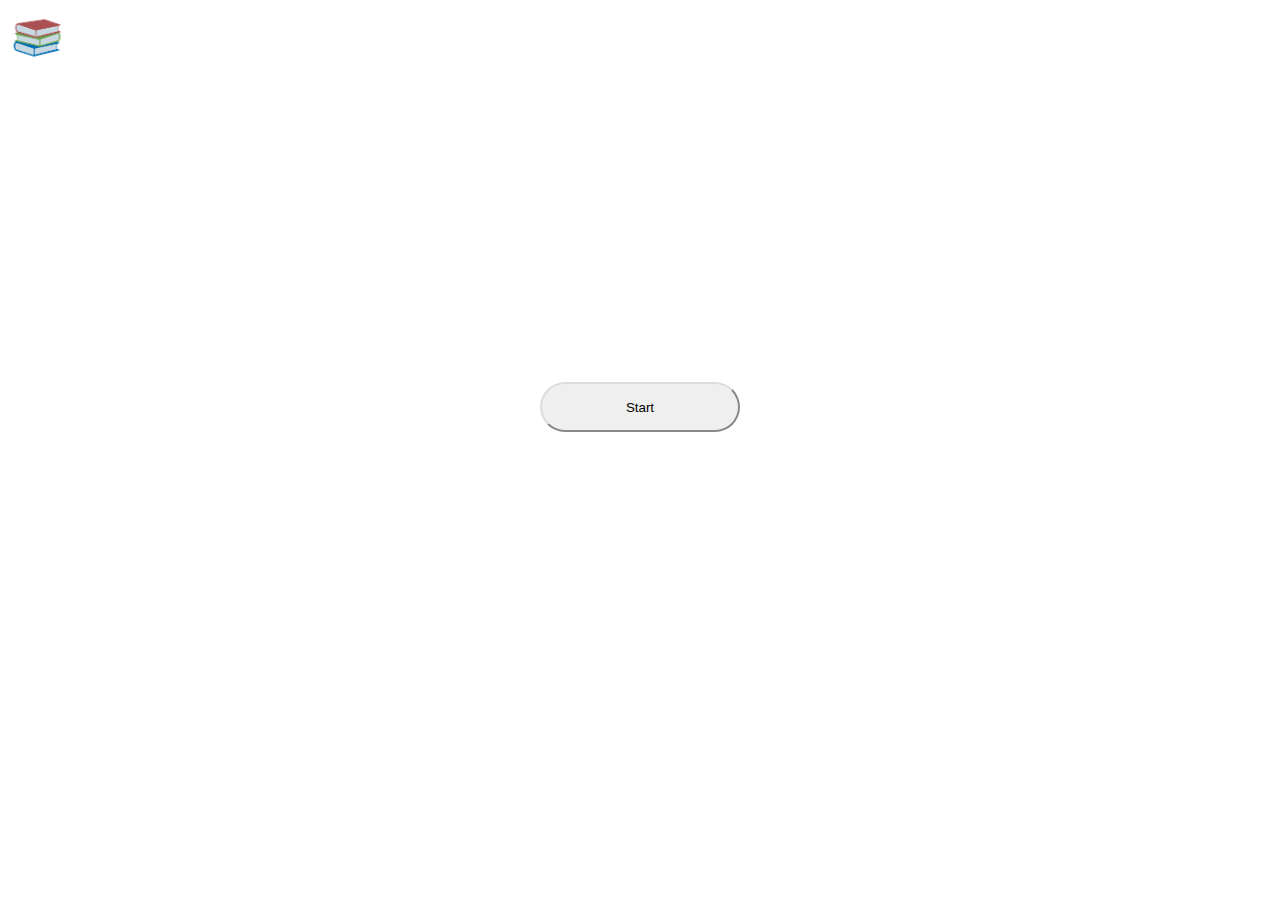
<file: index.html>
<html>
<head>
    <title>Home</title>
    <link rel="icon" href="books.png">
    <link rel="stylesheet" href="home.css">
    <meta name="viewport" content="width=device-width, initial-scale=1">
    <script async src="https://pagead2.googlesyndication.com/pagead/js/adsbygoogle.js?client=ca-pub-4279285323013376"
     crossorigin="anonymous"></script>
</head>
<body>

    <div class="big-container">
        <div class="navbar">
            <a href="index.html"><img src="books.png" class="logo"></a>
            <nav>
                <ul>
                    <li><a href="index.html">Home</a></li>
                    <li><a href="words.html">Words</a></li>
                    <li><a href="suggest.html">Suggestion</a></li>
                    <li><a href="about.html">About</a></li>
                </ul>
            </nav>
        </div>
    </div>

    <div class="vertical-menu">
        <img src="books.png" class="small-logo center">
        <a href="index.html">Home</a>
        <a href="words.html">Words</a>
        <a href="suggest.html">Suggestion</a>
        <a href="about.html">About</a>
    </div>

    <br><br><br><br><br><br><br><br><br><br>
    <h1 class="center">English To Amharic</h1>
    <br><br><br>
    <a href="words.html"><button class="center">Start</button></a>
    
    <!-- Cloudflare Web Analytics --><script defer src='https://static.cloudflareinsights.com/beacon.min.js' data-cf-beacon='{"token": "3eaa3dca5cfd48f0aa2c6c5c46b6d261"}'></script><!-- End Cloudflare Web Analytics -->
    
    <script async src="https://pagead2.googlesyndication.com/pagead/js/adsbygoogle.js?client=ca-pub-4279285323013376"
     crossorigin="anonymous"></script>
    
</body>
</html>
</file>
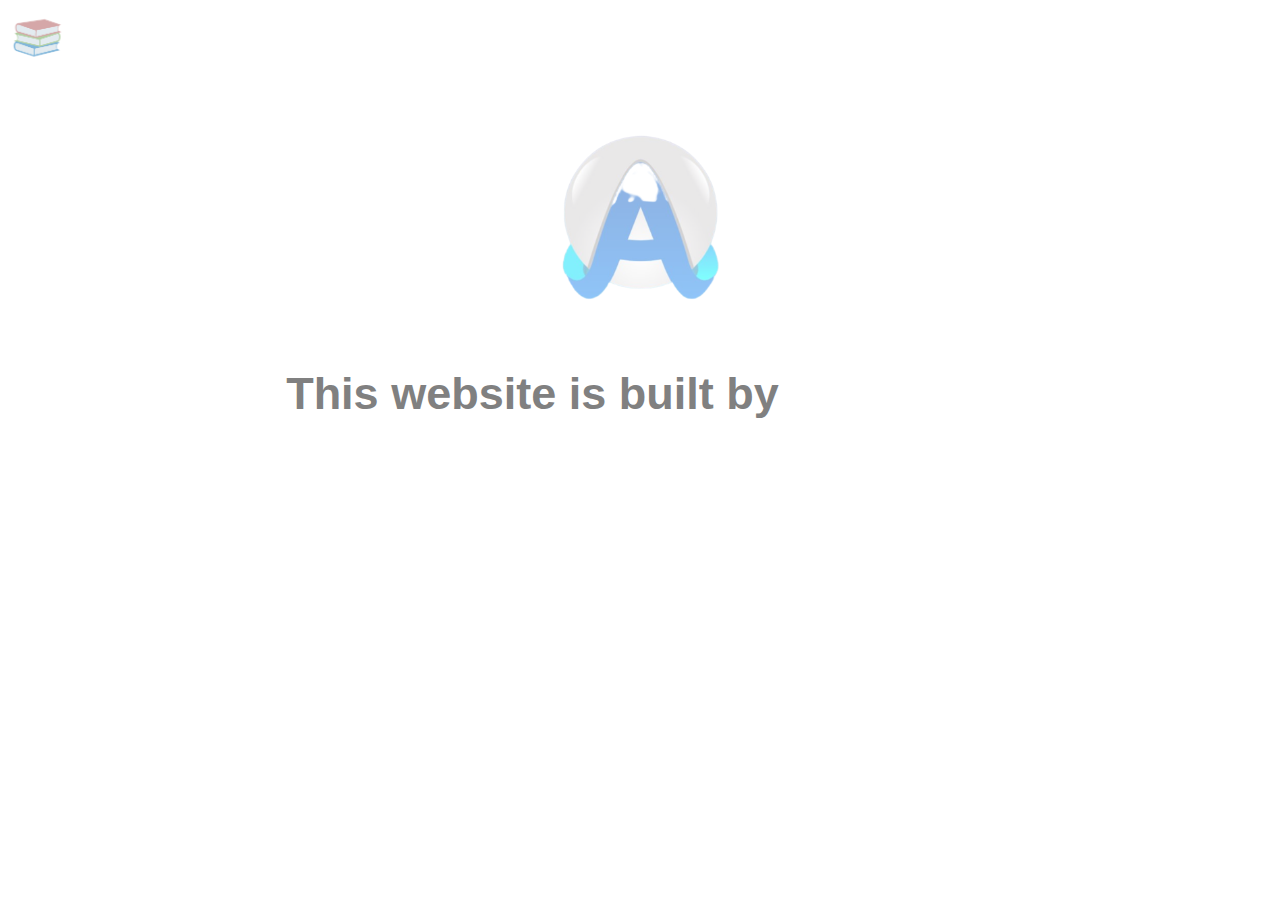
<file: about.html>
<html>
<head>
    <title>About</title>
    <link rel="icon" href="books.png">
    <link rel="stylesheet" href="about.css">
    <meta name="viewport" content="width=device-width, initial-scale=1">
    <script async src="https://pagead2.googlesyndication.com/pagead/js/adsbygoogle.js?client=ca-pub-4279285323013376"
     crossorigin="anonymous"></script>
</head>
<body>

    <div class="big-container">
        <div class="navbar">
            <a href="index.html"><img src="books.png" class="logo"></a>
            <nav>
                <ul>
                    <li><a href="index.html">Home</a></li>
                    <li><a href="words.html">Words</a></li>
                    <li><a href="suggest.html">Suggestion</a></li>
                    <li><a href="about.html">About</a></li>
                </ul>
            </nav>
        </div>
    </div>

    <div class="vertical-menu">
        <img src="books.png" class="small-logo center">
        <a href="index.html">Home</a>
        <a href="words.html">Words</a>
        <a href="suggest.html">Suggestion</a>
        <a href="about.html">About</a>
    </div>
    
    <div class="info">
        <img src="logo.png" class="center">
        <h2 class="center">This website is built by <a href="https://amdesew.github.io/example/about.html">amdesew</a></h2>
    </div>
    
    <!-- Cloudflare Web Analytics --><script defer src='https://static.cloudflareinsights.com/beacon.min.js' data-cf-beacon='{"token": "3eaa3dca5cfd48f0aa2c6c5c46b6d261"}'></script><!-- End Cloudflare Web Analytics -->

</body>
</html>
</file>
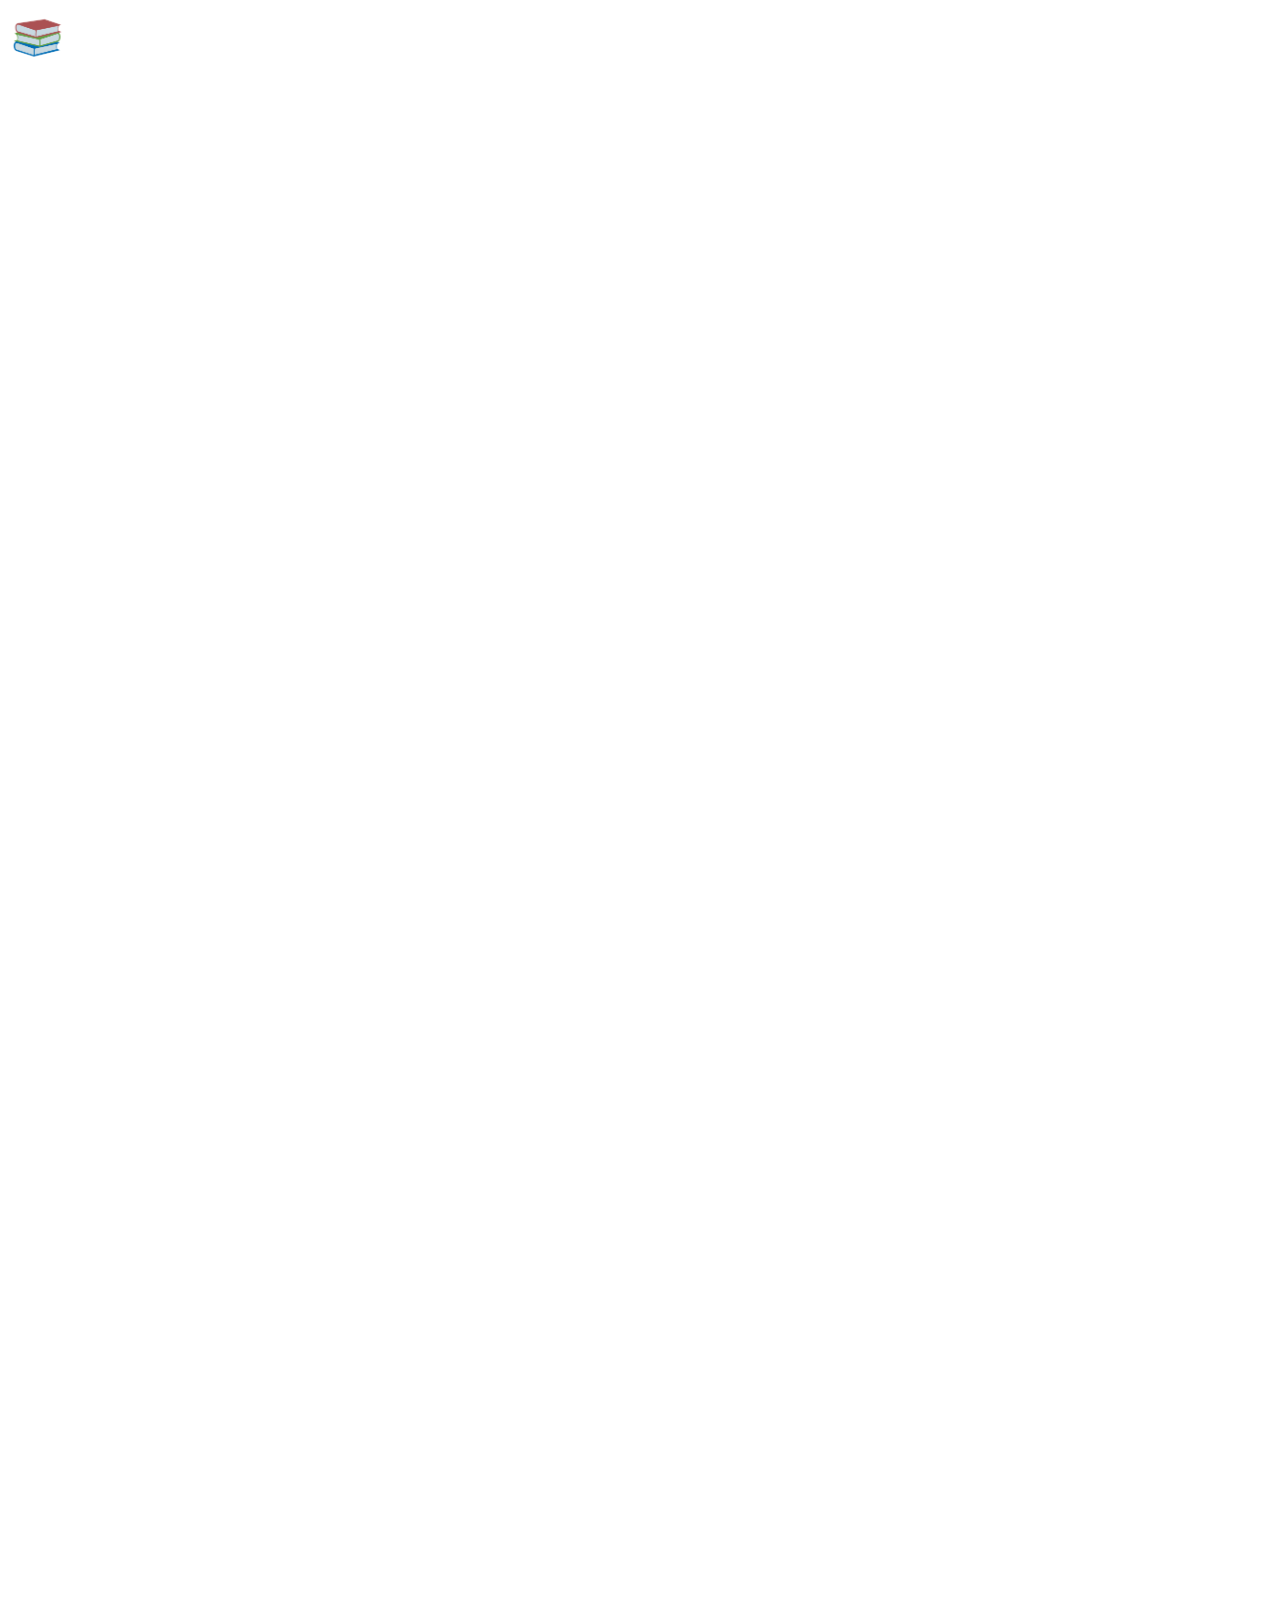
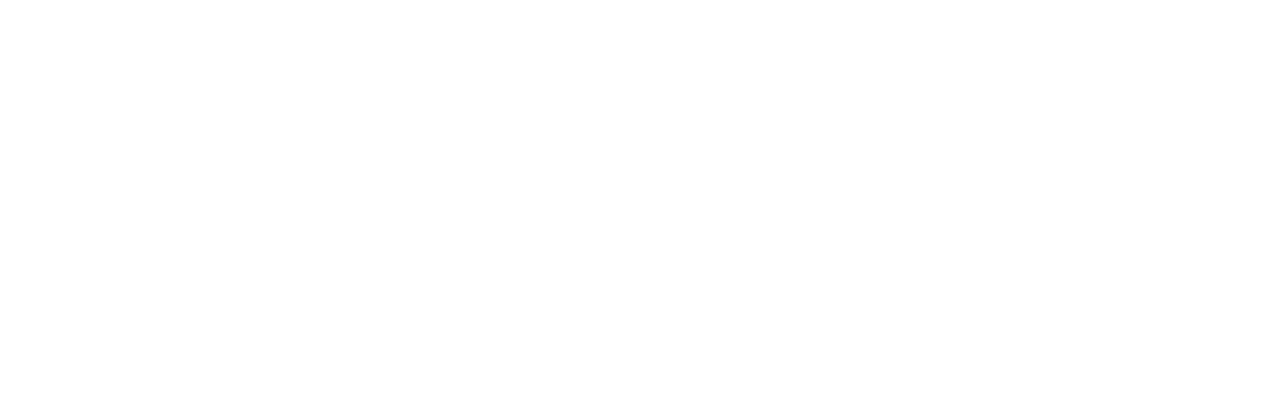
<file: advanced.html>
<html>
<head>
    <title>Advanced</title>
    <link rel="icon" href="books.png">
    <link rel="stylesheet" href="advanced.css">
    <meta name="viewport" content="width=device-width, initial-scale=1">
</head>
<body>

    <div class="big-container">
        <div class="navbar">
            <a href="home.html"><img src="books.png" class="logo"></a>
            <nav>
                <ul>
                    <li><a href="home.html">Home</a></li>
                    <li><a href="words.html">Words</a></li>
                    <li><a href="suggest.html">Suggestion</a></li>
                    <li><a href="about.html">About</a></li>
                </ul>
            </nav>
        </div>
    </div>

    <div class="vertical-menu">
        <img src="books.png" class="small-logo center">
        <a href="home.html">Home</a>
        <a href="words.html">Words</a>
        <a href="suggest.html">Suggestion</a>
        <a href="about.html">About</a>
    </div>

    <br><br>
    <h1 class="center">Advanced Words</h1>
    <br><br>

    <table>
        <tr>
            <th>abate</th>
            <th>ቀንስ</th>
        </tr>
        <tr>
            <th>abdicate</th>
            <th>ከስልጣን መውረድ</th>
        </tr>
        <tr>
            <th>aberration</th>
            <th>ማስፈራራት</th>
        </tr>
        <tr>
            <th>abstain</th>
            <th>መታቀብ</th>
        </tr>
        <tr>
            <th>acknowledgment</th>
            <th>እውቅና መስጠት</th>
        </tr>
        <tr>
            <th>adequate</th>
            <th>በቂ</th>
        </tr>
        <tr>
            <th>adjudicate</th>
            <th>መፍረድ</th>
        </tr>
        <tr>
            <th>adversity</th>
            <th>መከራ</th>
        </tr>
        <tr>
            <th>amicable</th>
            <th>ተግባቢ</th>
        </tr>
        <tr>
            <th>analogous</th>
            <th>ተመሳሳይነት ያለው</th>
        </tr>
        <tr>
            <th>annul</th>
            <th>መሻር</th>
        </tr>
        <tr>
            <th>applause</th>
            <th>ጭብጨባ</th>
        </tr>
        <tr>
            <th>apprehension</th>
            <th>ስጋት</th>
        </tr>
        <tr>
            <th>aquatic</th>
            <th>የውሃ ውስጥ</th>
        </tr>
        <tr>
            <th>arbitrary</th>
            <th>የዘፈቀደ</th>
        </tr>
        <tr>
            <th>arid</th>
            <th>ደረቅ</th>
        </tr>
        <tr>
            <th>aristocracy</th>
            <th>መኳንንት</th>
        </tr>
        <tr>
            <th>articulation</th>
            <th>መግለጽ</th>
        </tr>
        <tr>
            <th>aspiration</th>
            <th>ምኞት</th>
        </tr>
        <tr>
            <th>assessment</th>
            <th>ግምገማ</th>
        </tr>
        <tr>
            <th>assimilate</th>
            <th>አስመሳይ</th>
        </tr>
        <tr>
            <th>asylum</th>
            <th>ጥገኝነት</th>
        </tr>
        <tr>
            <th>available</th>
            <th>ይገኛል</th>
        </tr>
        <tr>
            <th>avert</th>
            <th>ማስቀረት</th>
        </tr>
        <tr>
            <th>basin</th>
            <th>ተፋሰስ</th>
        </tr>
        <tr>
            <th>bemoan</th>
            <th>ማቃሰት</th>
        </tr>
        <tr>
            <th>benevolent</th>
            <th>በጎ አድራጊ</th>
        </tr>
        <tr>
            <th>bewildered</th>
            <th>ግራ ተጋብቷል</th>
        </tr>
        <tr>
            <th>bias</th>
            <th>አድልዎ</th>
        </tr>
        <tr>
            <th>boisterous</th>
            <th>ጉጉ</th>
        </tr>
        <tr>
            <th>brazen</th>
            <th>ድፍረት የተሞላበት</th>
        </tr>
        <tr>
            <th>capability</th>
            <th>ችሎታ</th>
        </tr>
        <tr>
            <th>capacious</th>
            <th>አቅም ያለው</th>
        </tr>
        <tr>
            <th>capitulate</th>
            <th>ካፒቱል ማድረግ</th>
        </tr>
        <tr>
            <th>caveat</th>
            <th>ማሳሰቢያ</th>
        </tr>
        <tr>
            <th>chaff</th>
            <th>ገለባ</th>
        </tr>
        <tr>
            <th>chronic</th>
            <th>ሥር የሰደደ</th>
        </tr>
        <tr>
            <th>circumvent</th>
            <th>መዞር</th>
        </tr>
        <tr>
            <th>classic</th>
            <th>ክላሲክ</th>
        </tr>
        <tr>
            <th>cognitive</th>
            <th>እውቀት</th>
        </tr>
        <tr>
            <th>coherence</th>
            <th>ቅንጅት</th>
        </tr>
        <tr>
            <th>collaborate</th>
            <th>መተባበር</th>
        </tr>
        <tr>
            <th>combat</th>
            <th>ውጊያ</th>
        </tr>
        <tr>
            <th>commemorate</th>
            <th>መዘከር</th>
        </tr>
        <tr>
            <th>commission</th>
            <th>ኮሚሽን</th>
        </tr>
        <tr>
            <th>comply</th>
            <th>ማክበር</th>
        </tr>
        <tr>
            <th>concept</th>
            <th>ጽንሰ-ሐሳብ</th>
        </tr>
        <tr>
            <th>concomitant</th>
            <th>ተጓዳኝ</th>
        </tr>
        <tr>
            <th>condescending</th>
            <th>የሚያዋርድ</th>
        </tr>
        <tr>
            <th>condition</th>
            <th>ሁኔታ</th>
        </tr>
        <tr>
            <th>conjunction</th>
            <th>ትስስር</th>
        </tr>
        <tr>
            <th>conspicuous</th>
            <th>ጎልቶ የሚታይ</th>
        </tr>
        <tr>
            <th>constrain</th>
            <th>መገደብ</th>
        </tr>
        <tr>
            <th>context</th>
            <th>አውድ</th>
        </tr>
        <tr>
            <th>controversy</th>
            <th>ውዝግብ</th>
        </tr>
        <tr>
            <th>corollary</th>
            <th>አስተባባሪ</th>
        </tr>
        <tr>
            <th>corrugated</th>
            <th>በቆርቆሮ</th>
        </tr>
        <tr>
            <th>covert</th>
            <th>ስውር</th>
        </tr>
        <tr>
            <th>quarter</th>
            <th>ሩብ</th>
        </tr>
        <tr>
            <th>grumpy</th>
            <th>ተንኮለኛ</th>
        </tr>
    </table>
    
    <!-- Cloudflare Web Analytics --><script defer src='https://static.cloudflareinsights.com/beacon.min.js' data-cf-beacon='{"token": "3eaa3dca5cfd48f0aa2c6c5c46b6d261"}'></script><!-- End Cloudflare Web Analytics -->

</body>
</html>
</file>
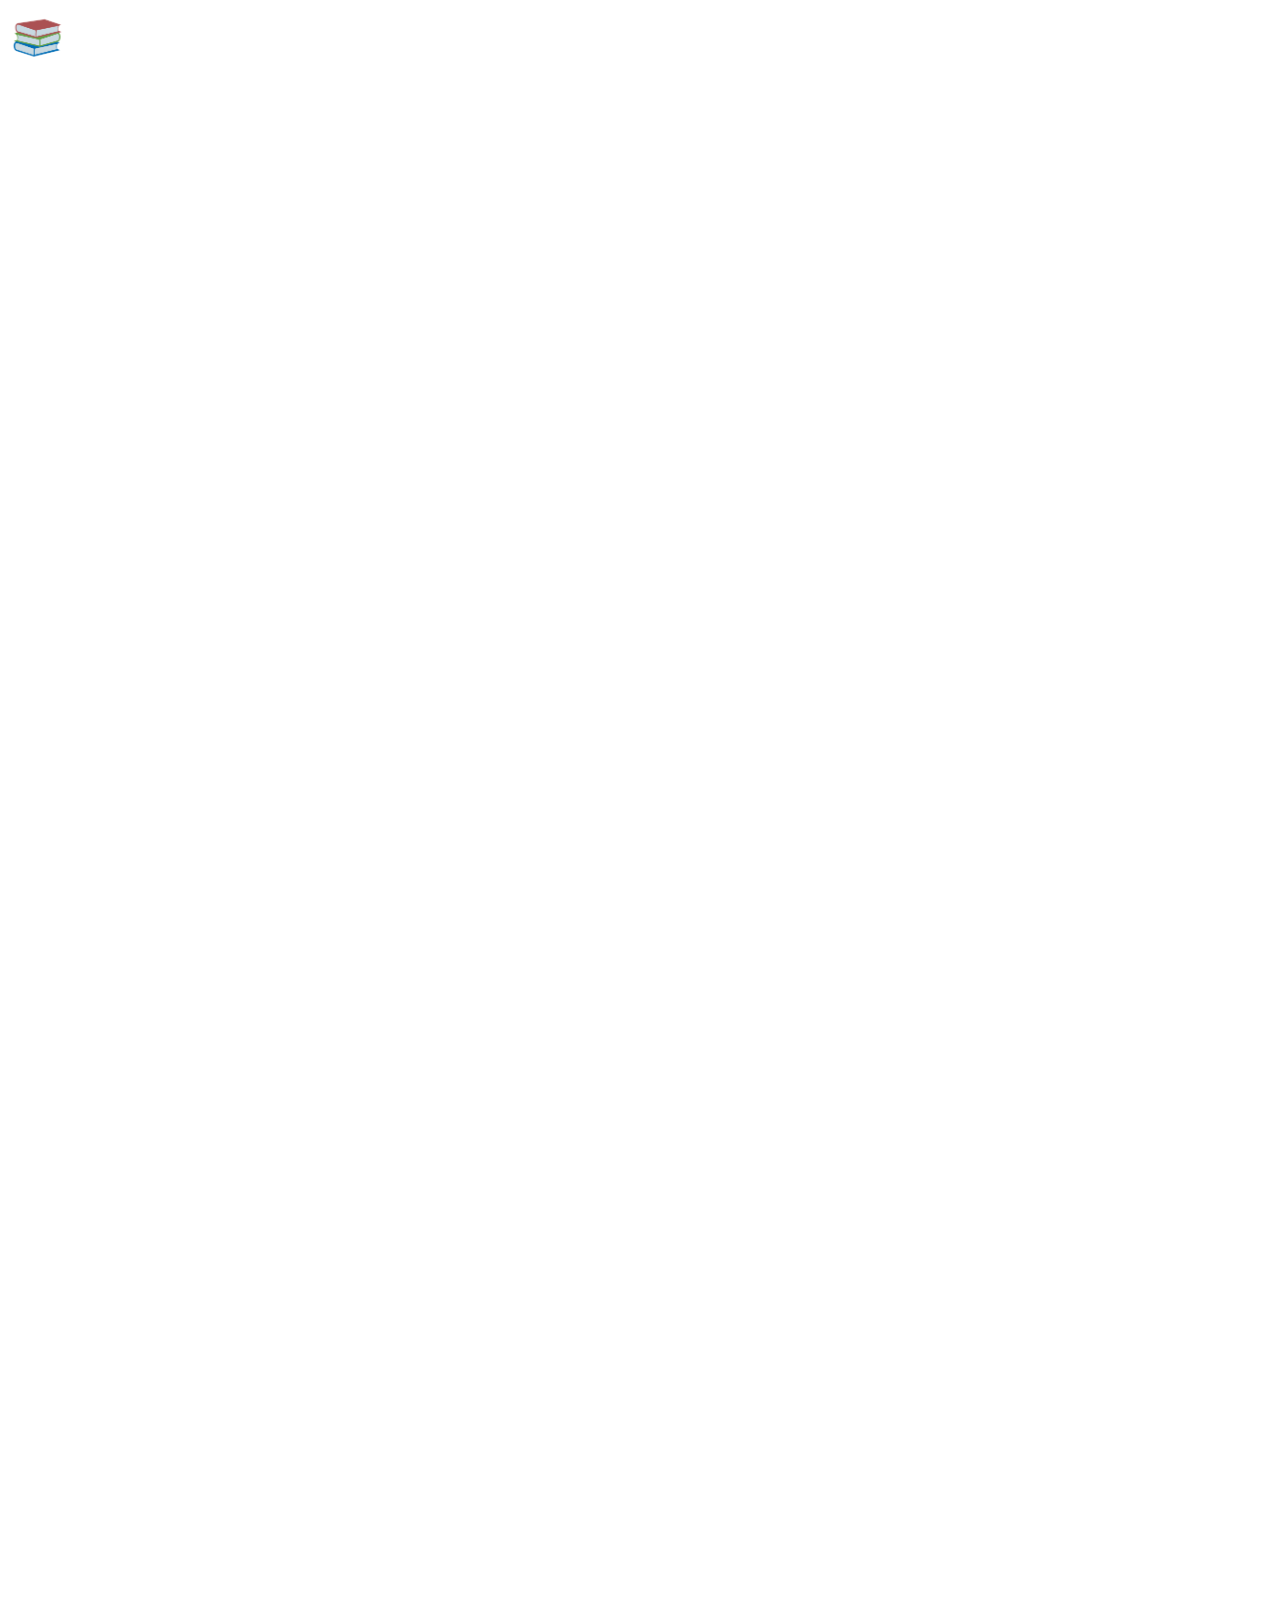
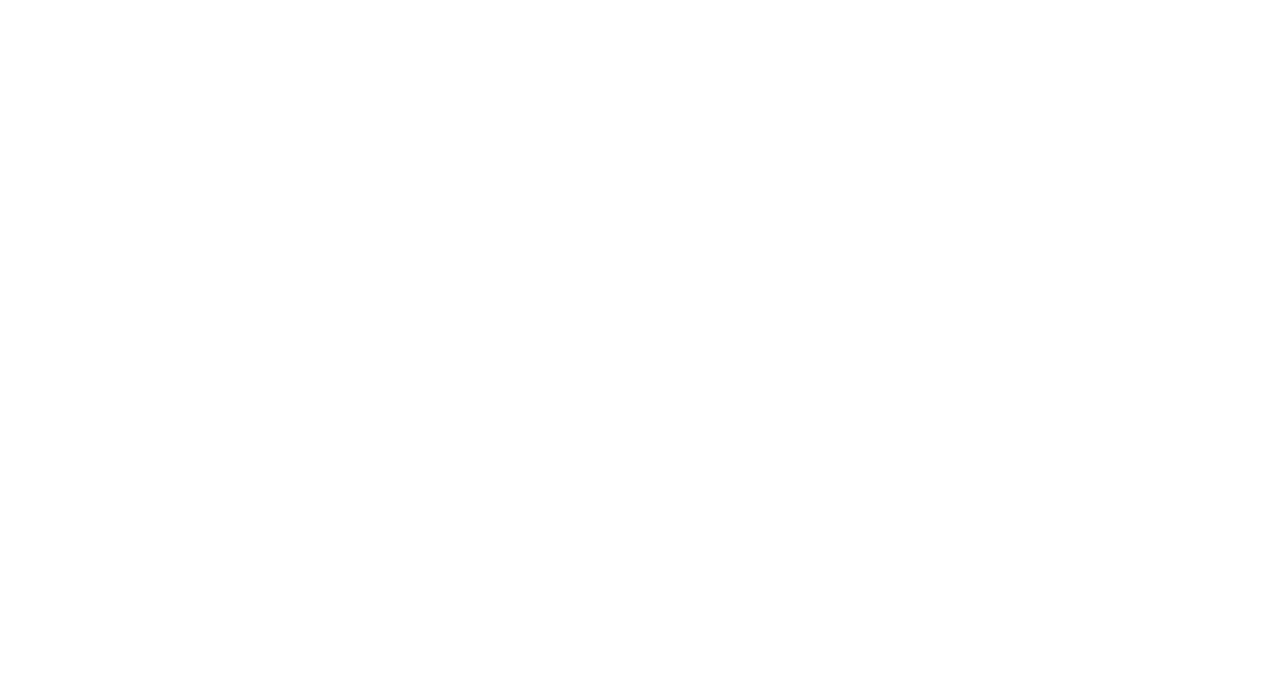
<file: easy.html>
<html>
<head>
    <title>Easy Level</title>
    <link rel="icon" href="books.png">
    <link rel="stylesheet" href="easy.css">
    <script async src="https://pagead2.googlesyndication.com/pagead/js/adsbygoogle.js?client=ca-pub-4279285323013376"
     crossorigin="anonymous"></script>
</head>
<body>
    <div class="big-container">
        <div class="navbar">
            <a href="index.html"><img src="books.png" class="logo"></a>
            <nav>
                <ul>
                    <li><a href="index.html">Home</a></li>
                    <li><a href="words.html">Words</a></li>
                    <li><a href="suggest.html">Suggestion</a></li>
                    <li><a href="about.html">About</a></li>
                </ul>
            </nav>
        </div>
    </div>

    <div class="vertical-menu">
        <img src="books.png" class="small-logo center">
        <a href="index.html">Home</a>
        <a href="words.html">Words</a>
        <a href="suggest.html">Suggestion</a>
        <a href="about.html">About</a>
    </div>
    
    <br><br><br>
    <h1 class="center">Easy Words</h1>


    <br><br>
    <table>
        <tr>
            <th>about</th>
            <th>ስለ</th>
        </tr>
        <tr>
            <th>above</th>
            <th>በላይ</th>
        </tr>
        <tr>
            <th>able</th>
            <th>የሚችል</th>
        </tr>
        <tr>
            <th>absence</th>
            <th>አለመኖር</th>
        </tr>
        <tr>
            <th>abuse</th>
            <th>አላግባብ መጠቀም</th>
        </tr>
            <th>accept</th>
            <th>ተቀበል</th>
        <tr>
            <th>accident</th>
            <th>አደጋ</th>
        </tr>
            <th>achieve</th>
            <th>ማሳካት</th>
        <tr>
            <th>action</th>
            <th>ድርጊት</th>
        </tr>
        <tr>
            <th>active</th>
            <th>ንቁ</th>
        </tr>
        <tr>
            <th>additional</th>
            <th>ተጨማሪ</th>
        </tr>
        <tr>
            <th>address</th>
            <th>አድራሻ</th>
        </tr>
        <tr>
            <th>agree</th>
            <th>እስማማለሁ</th>
        </tr>
        <tr>
            <th>allow</th>
            <th>ፍቀድ</th>
        </tr>
        <tr>
            <th>afford</th>
            <th>አቅም</th>
        </tr>
        <tr>
            <th>back</th>
            <th>ተመለስ</th>
        </tr>
        <tr>
            <th>bright</th>
            <th>ብሩህ</th>
        </tr>
        <tr>
            <th>beautifull</th>
            <th>ቆንጆ</th>
        </tr>
        <tr>
            <th>big</th>
            <th>ትልቅ</th>
        </tr>
        <tr>
            <th>birth</th>
            <th>መወለድ</th>
        </tr>
        <tr>
            <th>bird</th>
            <th>ወፍ</th>
        </tr>
            <th>build</th>
            <th>መገንባት</th>
        <tr>
            <th>borrow</th>
            <th>መበደር</th>
        </tr>
        <tr>
            <th>break</th>
            <th>መስበር</th>
        </tr>
        <tr>
            <th>cancel</th>
            <th>መሰረዝ</th>
        </tr>
        <tr>
            <th>cost</th>
            <th>ወጪ</th>
        </tr>
        <tr>
            <th>count</th>
            <th>መቁጠር</th>
        </tr>
        <tr>
            <th>catch</th>
            <th>መያዝ</th>
        </tr>
        <tr>
            <th>clean</th>
            <th>ንፁህ</th>
        </tr>
        <tr>
            <th>clear</th>
            <th>ግልጽ</th>
        </tr>
        <tr>
            <th>crowd</th>
            <th>ሕዝብ</th>
        </tr>
        <tr>
            <th>cool</th>
            <th>ጥሩ</th>
        </tr>
        <tr>
            <th>dark</th>
            <th>ጨለማ</th>
        </tr>
        <tr>
            <th>delay</th>
            <th>መዘግየት</th>
        </tr>
        <tr>
            <th>dare</th>
            <th>ደፋር</th>
        </tr>
        <tr>
            <th>disappear</th>
            <th>መጥፋት</th>
        </tr>
        <tr>
            <th>early</th>
            <th>ቀደም ብሎ</th>
        </tr>
        <tr>
            <th>each</th>
            <th>እያንዳንዱ</th>
        </tr>
        <tr>
            <th>enter</th>
            <th>አስገባ</th>
        </tr>
        <tr>
            <th>economy</th>
            <th>ኢኮኖሚ</th>
        </tr>
        <tr>
            <th>expert</th>
            <th>ኤክስፐርት</th>
        </tr>
        <tr>
            <th>export</th>
            <th>ወደ ውጭ መላክ</th>
        </tr>
        <tr>
            <th>engine</th>
            <th>ሞተር</th>
        </tr>
        <tr>
            <th>food</th>
            <th>ምግብ</th>
        </tr>
        <tr>
            <th>foot</th>
            <th>እግር</th>
        </tr>
        <tr>
            <th>forever</th>
            <th>ለዘላለም</th>
        </tr>
        <tr>
            <th>fast</th>
            <th>ፈጣን</th>
        </tr>
        <tr>
            <th>flavour</th>
            <th>ጣዕም</th>
        </tr>
        <tr>
            <th>force</th>
            <th>አስገድድ</th>
        </tr>
        <tr>
            <th>family</th>
            <th>ቤተሰብ</th>
        </tr>
        <tr>
            <th>festival</th>
            <th>በዓል</th>
        </tr>
        <tr>
            <th>holiday</th>
            <th>በዓል</th>
        </tr>
        <tr>
            <th>global</th>
            <th>ዓለም አቀፍ</th>
        </tr>
        <tr>
            <th>glad</th>
            <th>ደስ ብሎኛል</th>
        </tr>
        <tr>
            <th>gentelman</th>
            <th>ጨዋ ሰው</th>
        </tr>
        <tr>
            <th>god</th>
            <th>አምላክ</th>
        </tr>
        <tr>
            <th>guard</th>
            <th>ጠባቂ</th>
        </tr>
        <tr>
            <th>good</th>
            <th>ጥሩ</th>
        </tr>
        <tr>
            <th>group</th>
            <th>ቡድን</th>
        </tr>
        <tr>
            <th>hen</th>
            <th>ዶሮ</th>
        </tr>
        <tr>
            <th>hell</th>
            <th>ሲኦል</th>
        </tr>
        <tr>
            <th>sky</th>
            <th>ሰማይ</th>
        </tr>
        <tr>
            <th>grave</th>
            <th>መቃብር</th>
        </tr>
        <tr>
            <th>guy</th>
            <th>ወንድ</th>
        </tr>
        <tr>
            <th>grass</th>
            <th>ሣር</th>
        </tr>
        <tr>
            <th>hours</th>
            <th>ሰዓታት</th>
        </tr>
        <tr>
            <th>home</th>
            <th>ቤት</th>
        </tr>
        <tr>
            <th>high</th>
            <th>ከፍተኛ</th>
        </tr>
        <tr>
            <th>hill</th>
            <th>ኮረብታ</th>
        </tr>
        </tr>
    </table>
    
    <!-- Cloudflare Web Analytics --><script defer src='https://static.cloudflareinsights.com/beacon.min.js' data-cf-beacon='{"token": "3eaa3dca5cfd48f0aa2c6c5c46b6d261"}'></script><!-- End Cloudflare Web Analytics -->
</body>
</html>
</file>
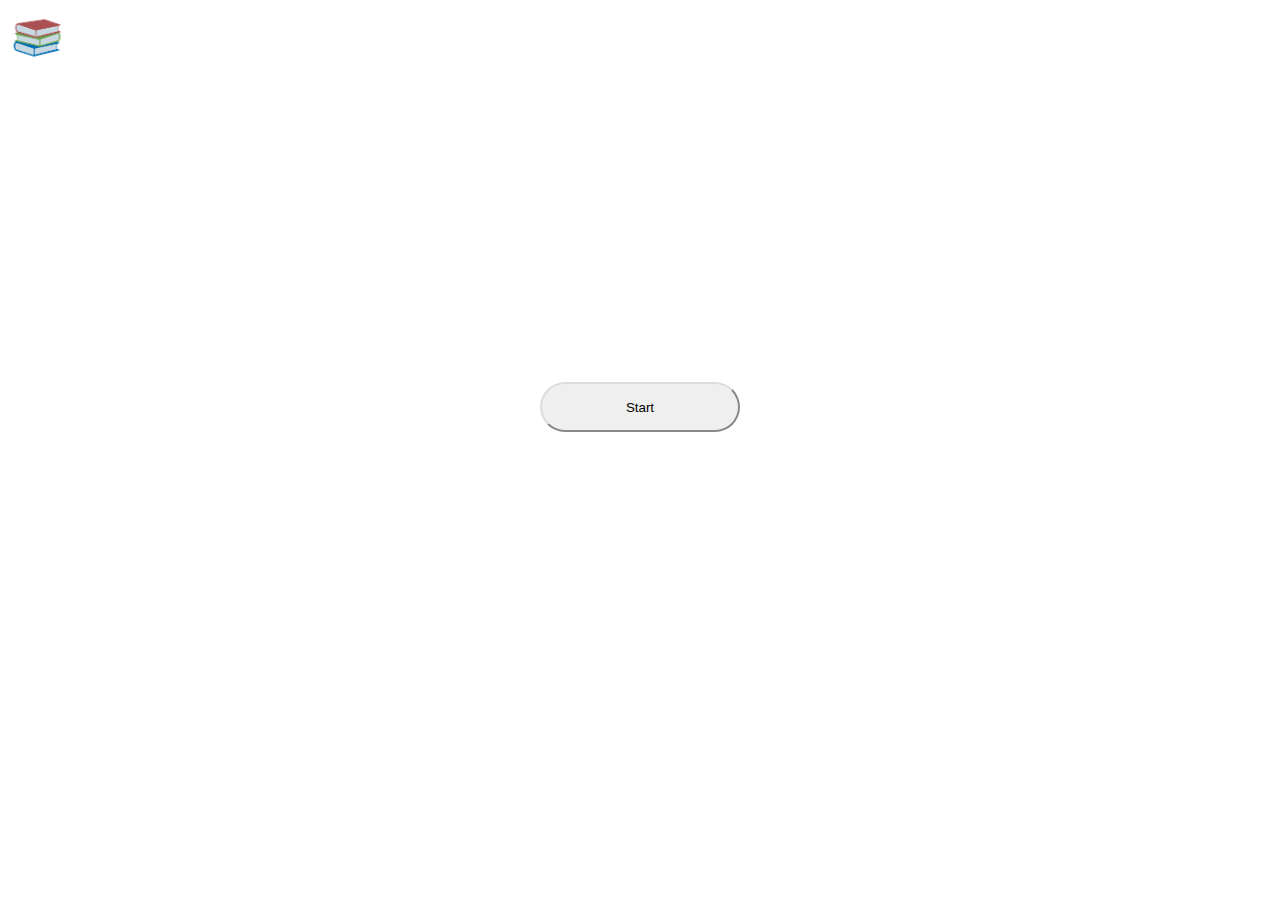
<file: home.html>
<html>
<head>
    <title>Home</title>
    <link rel="icon" href="books.png">
    <link rel="stylesheet" href="home.css">
    <meta name="viewport" content="width=device-width, initial-scale=1">
</head>
<body>

    <div class="big-container">
        <div class="navbar">
            <a href="home.html"><img src="books.png" class="logo"></a>
            <nav>
                <ul>
                    <li><a href="home.html">Home</a></li>
                    <li><a href="words.html">Words</a></li>
                    <li><a href="suggest.html">Suggestion</a></li>
                    <li><a href="about.html">About</a></li>
                </ul>
            </nav>
        </div>
    </div>

    <div class="vertical-menu">
        <img src="books.png" class="small-logo center">
        <a href="home.html">Home</a>
        <a href="words.html">Words</a>
        <a href="suggest.html">Suggestion</a>
        <a href="about.html">About</a>
    </div>

    <br><br><br><br><br><br><br><br><br><br>
    <h1 class="center">English To Amharic</h1>
    <br><br><br>
    <a href="words.html"><button class="center">Start</button></a>

</body>
</html>
</file>
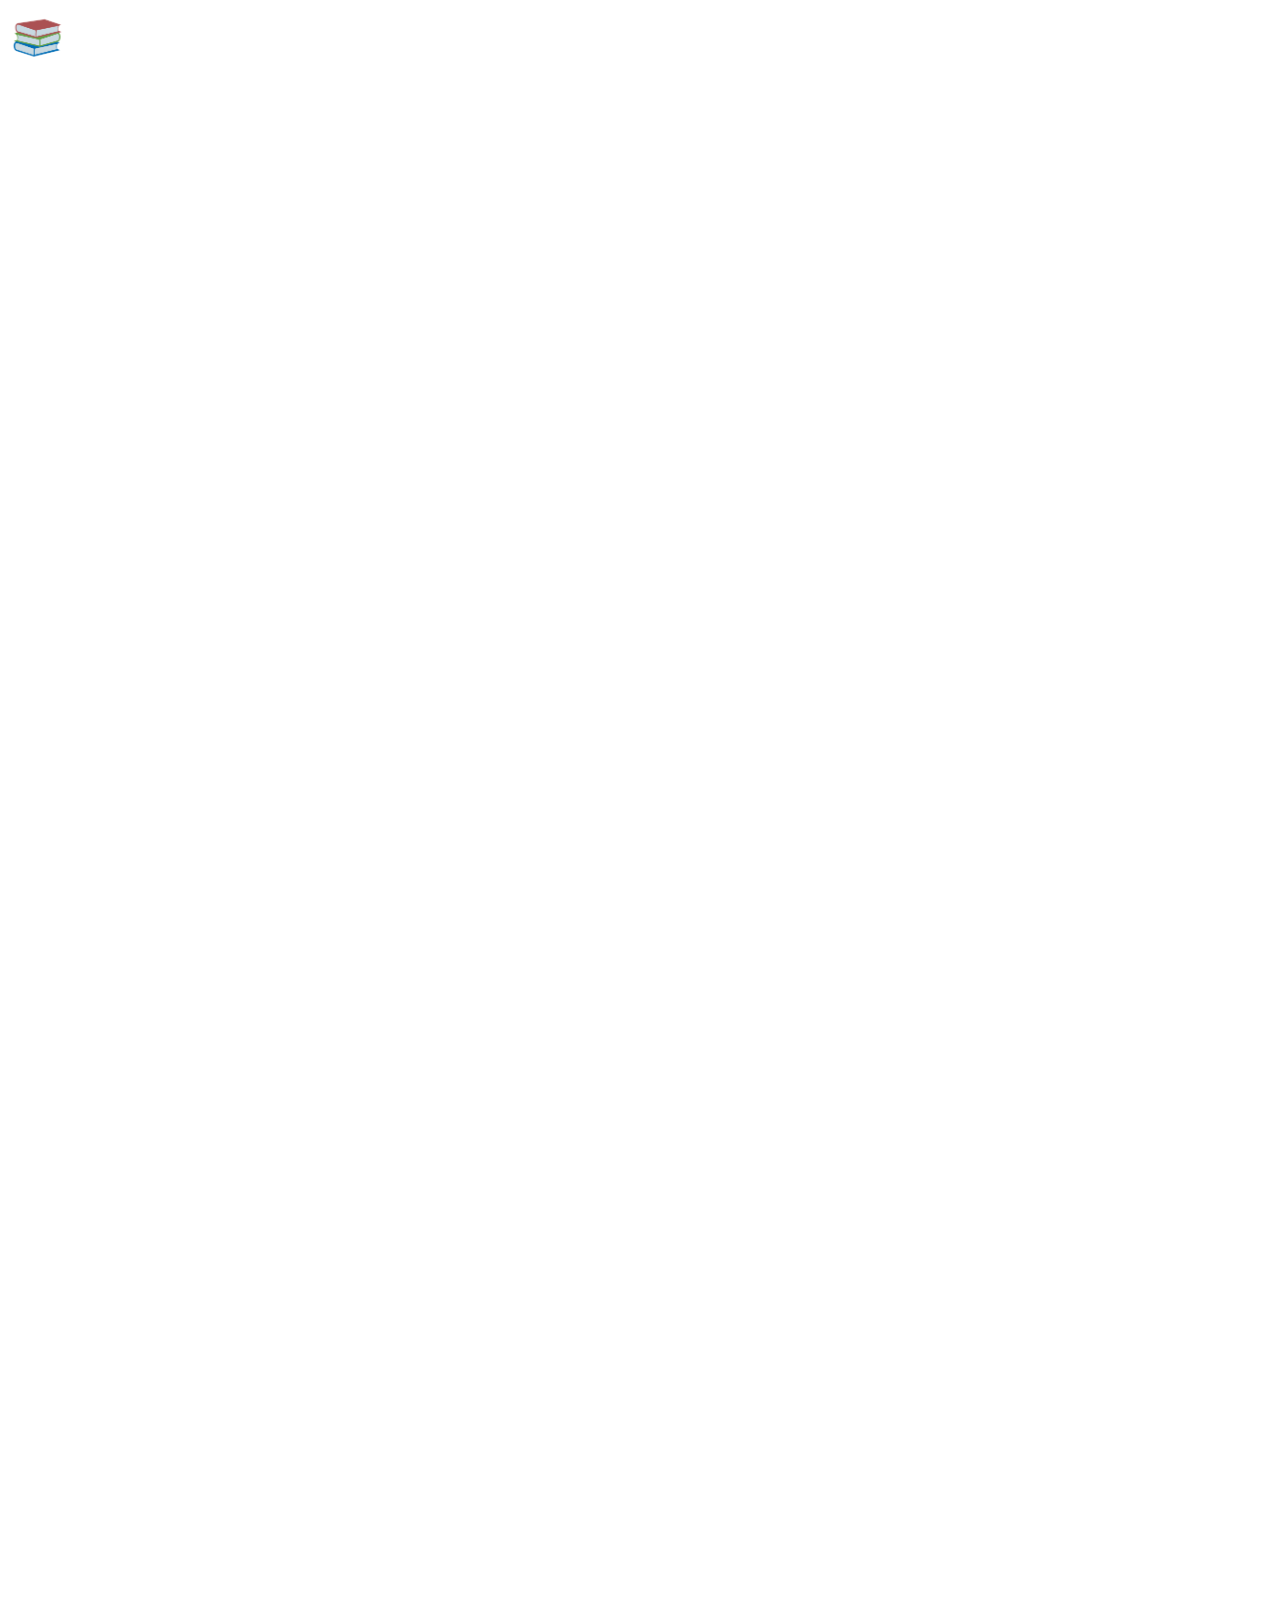
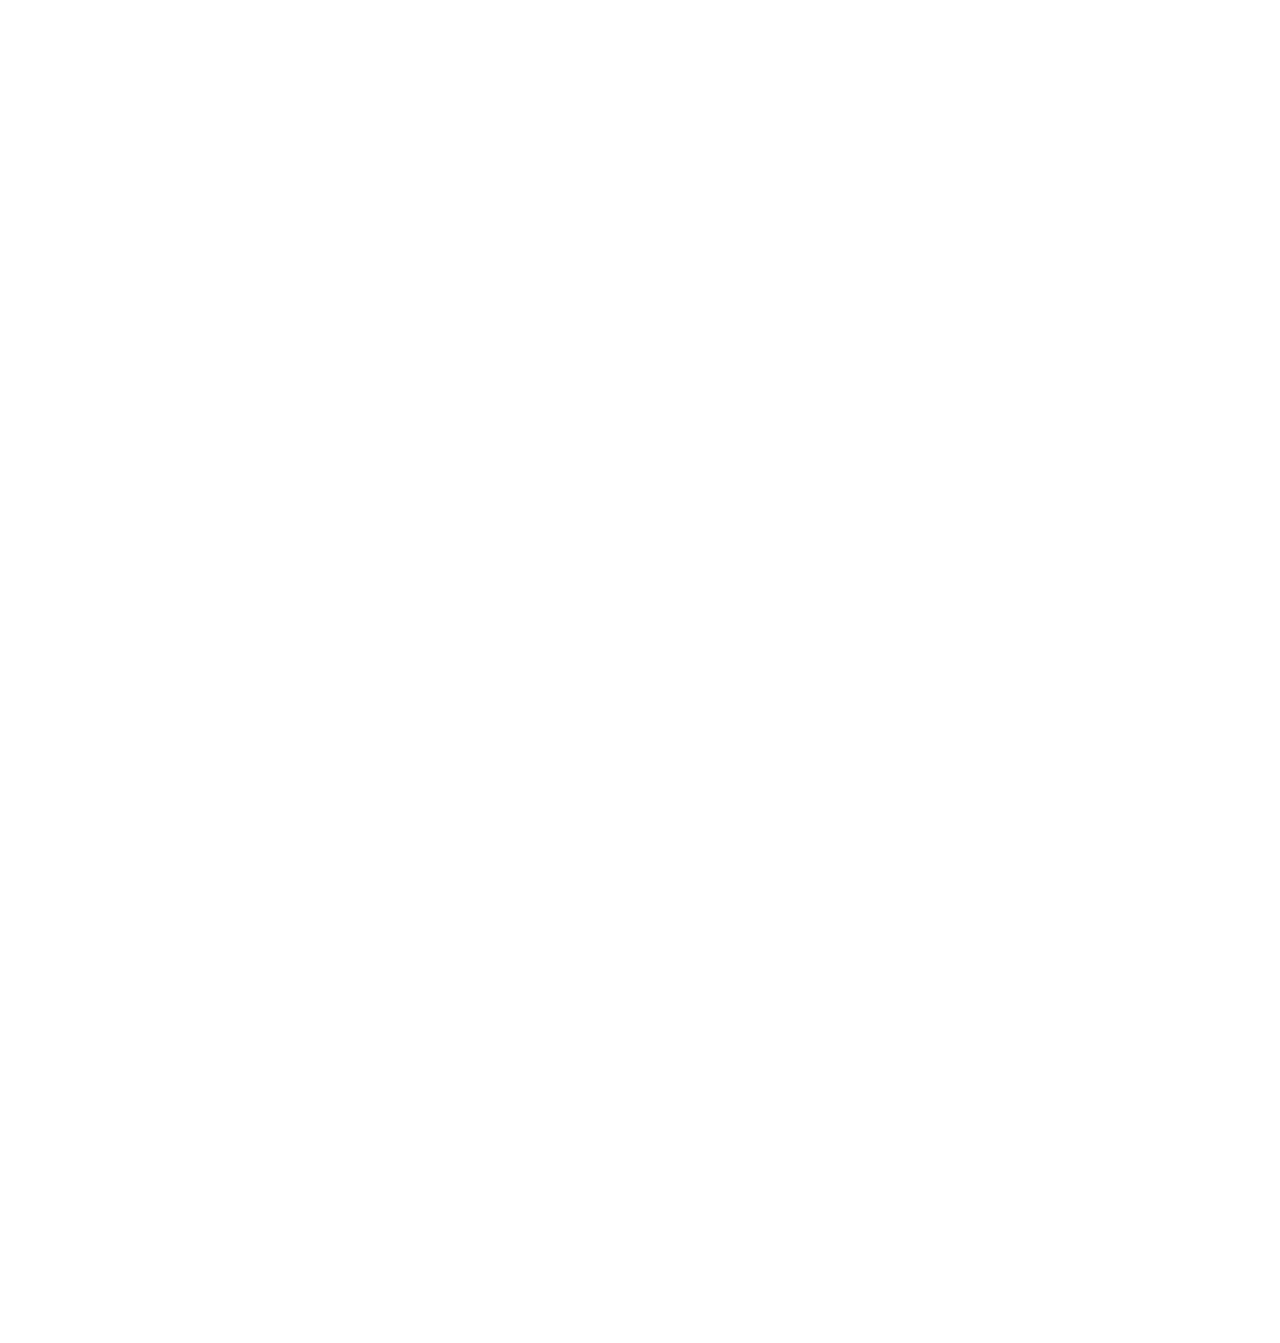
<file: medium.html>
<html>
<head>
    <title>Medium</title>
    <link rel="icon" href="books.png">
    <link rel="stylesheet" href="medium.css">
    <meta name="viewport" content="width=device-width, initial-scale=1">
</head>
<body>

    <div class="big-container">
        <div class="navbar">
            <a href="home.html"><img src="books.png" class="logo"></a>
            <nav>
                <ul>
                    <li><a href="home.html">Home</a></li>
                    <li><a href="words.html">Words</a></li>
                    <li><a href="suggest.html">Suggestion</a></li>
                    <li><a href="about.html">About</a></li>
                </ul>
            </nav>
        </div>
    </div>

    <div class="vertical-menu">
        <img src="books.png" class="small-logo center">
        <a href="home.html">Home</a>
        <a href="words.html">Words</a>
        <a href="suggest.html">Suggestion</a>
        <a href="about.html">About</a>
    </div>

    <br><br><br>
    <h1 class="center">Medium Words</h1>

    <br><br>
    <table>
        <tr>
            <th>across</th>
            <th>በመላ</th>
        </tr>
        <tr>
            <th>admit</th>
            <th>መቀበል</th>
        </tr>
        <tr>
            <th>affect</th>
            <th>ተጽዕኖ</th>
        </tr>
        <tr>
            <th>backup</th>
            <th>ምትኬ</th>
        </tr>
        <tr>
            <th>agent</th>
            <th>ወኪል</th>
        </tr>
        <tr>
            <th>alone</th>
            <th>ብቻውን</th>
        </tr>
        <tr>
            <th>already</th>
            <th>አስቀድሞ</th>
        </tr>
        <tr>
            <th>aggrement</th>
            <th>ስምምነት</th>
        </tr>
        <tr>
            <th>analysis</th>
            <th>ትንተና</th>
        </tr>
        <tr>
            <th>appear</th>
            <th>ብቅ ይላሉ</th>
        </tr>
        <tr>
            <th>approach</th>
            <th>አቀራረብ</th>
        </tr>
        <tr>
            <th>argue</th>
            <th>ተከራከሩ</th>
        </tr>
        <tr>
            <th>arm</th>
            <th>ክንድ</th>
        </tr>
        <tr>
            <th>assume</th>
            <th>መገመት</th>
        </tr>
        <tr>
            <th>attorney</th>
            <th>ጠበቃ</th>
        </tr>
        <tr>
            <th>author</th>
            <th>ደራሲ</th>
        </tr>
        <tr>
            <th>authority</th>
            <th>ሥልጣን</th>
        </tr>
        <tr>
            <th>avoid</th>
            <th>ማስወገድ</th>
        </tr>
        <tr>
            <th>beg</th>
            <th>መለመን</th>
        </tr>
        <tr>
            <th>beyound</th>
            <th>በላይ</th>
        </tr>
        <tr>
            <th>campaign</th>
            <th>ዘመቻ</th>
        </tr>
        <tr>
            <th>candidate</th>
            <th>እጩ</th>
        </tr>
        <tr>
            <th>certain</th>
            <th>የተወሰነ</th>
        </tr>
        <tr>
            <th>charge</th>
            <th>ክፍያ</th>
        </tr>
        <tr>
            <th>claim</th>
            <th>የይገባኛል ጥያቄ</th>
        </tr>
        <tr>
            <th>commercial</th>
            <th>ንግድ</th>
        </tr>
        <tr>
            <th>conference</th>
            <th>ኮንፈረንስ</th>
        </tr>
        <tr>
            <th>congre</th>
            <th>ጉባኤ</th>
        </tr>
        <tr>
            <th>court</th>
            <th>ፍርድ ቤት</th>
        </tr>
        <tr>
            <th>crime</th>
            <th>ወንጀል</th>
        </tr>
        <tr>
            <th>debate</th>
            <th>ክርክር</th>
        </tr>
        <tr>
            <th>decision</th>
            <th>ውሳኔ</th>
        </tr>
        <tr>
            <th>despite</th>
            <th>ቢሆንም</th>
        </tr>
        <tr>
            <th>drug</th>
            <th>መድሃኒት</th>
        </tr>
        <tr>
            <th>edge</th>
            <th>ጠርዝ</th>
        </tr>
        <tr>
            <th>employee</th>
            <th>ሰራተኛ</th>
        </tr>
        <tr>
            <th>establish</th>
            <th>መመስረት</th>
        </tr>
        <tr>
            <th>evidence</th>
            <th>ማስረጃ</th>
        </tr>
        <tr>
            <th>executive</th>
            <th>አስፈፃሚ</th>
        </tr>
        <tr>
            <th>exist</th>
            <th>አለ</th>
        </tr>
        <tr>
            <th>feel</th>
            <th>ስሜት</th>
        </tr>
        <tr>
            <th>fill</th>
            <th>መሙላት</th>
        </tr>
        <tr>
            <th>foreign</th>
            <th>የውጭ</th>
        </tr>
        <tr>
            <th>hang</th>
            <th>ማንጠልጠል</th>
        </tr>
        <tr>
            <th>heavy</th>
            <th>ከባድ</th>
        </tr>
        <tr>
            <th>identify</th>
            <th>መለየት</th>
        </tr>
        <tr>
            <th>indicate</th>
            <th>የሚለውን አመልክት</th>
        </tr>
        <tr>
            <th>join</th>
            <th>መቀላቀል</th>
        </tr>
        <tr>
            <th>just</th>
            <th>ብቻ</th>
        </tr>
        <tr>
            <th>late</th>
            <th>ረፍዷል</th>
        </tr>
        <tr>
            <th>last</th>
            <th>የመጨረሻ</th>
        </tr>
        <tr>
            <th>lie</th>
            <th>ውሸት</th>
        </tr>
        <tr>
            <th>local</th>
            <th>አካባቢያዊ</th>
        </tr>
        <tr>
            <th>magazine</th>
            <th>መጽሔት</th>
        </tr>
        <tr>
            <th>maintain</th>
            <th>ማቆየት</th>
        </tr>
        <tr>
            <th>majority</th>
            <th>አብዛኞቹ</th>
        </tr>
        <tr>
            <th>might</th>
            <th>ይችላል</th>
        </tr>
        <tr>
            <th>nation</th>
            <th>ብሔር</th>
        </tr>
        <tr>
            <th>necessary</th>
            <th>አስፈላጊ</th>
        </tr>
        <tr>
            <th>occur</th>
            <th>ይከሰታሉ</th>
        </tr>
        <tr>
            <th>operation</th>
            <th>ክወና</th>
        </tr>
        <tr>
            <th>patient</th>
            <th>ታካሚ</th>
        </tr>
        <tr>
            <th>perhaps</th>
            <th>ምናልባት</th>
        </tr>
        <tr>
            <th>property</th>
            <th>ንብረት</th>
        </tr>
        <tr>
            <th>provide</th>
            <th>ማቅረብ</th>
        </tr>
        <tr>
            <th>race</th>
            <th>ዘር</th>
        </tr>
        <tr>
            <th>reflect</th>
            <th>ማንጸባረቅ</th>
        </tr>
        <tr>
            <th>shit</th>
            <th>ጉድ</th>
        </tr>
        <tr>
            <th>reveal</th>
            <th>መግለጥ</th>
        </tr>
        <tr>
            <th>seek</th>
            <th>መፈለግ</th>
        </tr>
        <tr>
            <th>seem</th>
            <th>ይመስላል</th>
        </tr>
        <tr>
            <th>sexual</th>
            <th>ወሲባዊ</th>
        </tr>
        <tr>
            <th>significant</th>
            <th>ጉልህ</th>
        </tr>
        <tr>
            <th>situation</th>
            <th>ሁኔታ</th>
        </tr>
        <tr>
            <th>skin</th>
            <th>ቆዳ</th>
        </tr>
        <tr>
            <th>specific</th>
            <th>የተወሰነ</th>
        </tr>
        <tr>
            <th>speech</th>
            <th>ንግግር</th>
        </tr>
        <tr>
            <th>stuff</th>
            <th>ነገሮች</th>
        </tr>
        <tr>
            <th>surface</th>
            <th>ላዩን</th>
        </tr>
        <tr>
            <th>term</th>
            <th>ቃል</th>
        </tr>
        <tr>
            <th>theory</th>
            <th>ጽንሰ ሐሳብ</th>
        </tr>
        <tr>
            <th>trade</th>
            <th>ንግድ</th>
        </tr>
        <tr>
            <th>victim</th>
            <th>ተጎጂ</th>
        </tr>
        <tr>
            <th>violence</th>
            <th>ብጥብጥ</th>
        </tr>
        <tr>
            <th>weak</th>
            <th>ደካማ</th>
        </tr>
        <tr>
            <th>weapon</th>
            <th>የጦር መሣሪያ</th>
        </tr>
        <tr>
            <th>wide</th>
            <th>ሰፊ</th>
        </tr>
        <tr>
            <th>yard</th>
            <th>ግቢ</th>
        </tr>
        <tr>
            <th>yet</th>
            <th>ገና</th>
        </tr>
        <tr>
            <th>disguise</th>
            <th>መደበቅ</th>
        </tr>
        <tr>
            <th>sake</th>
            <th>ምክንያት</th>
        </tr>
    </table>
    
    <!-- Cloudflare Web Analytics --><script defer src='https://static.cloudflareinsights.com/beacon.min.js' data-cf-beacon='{"token": "3eaa3dca5cfd48f0aa2c6c5c46b6d261"}'></script><!-- End Cloudflare Web Analytics -->

</body>
</html>
</file>
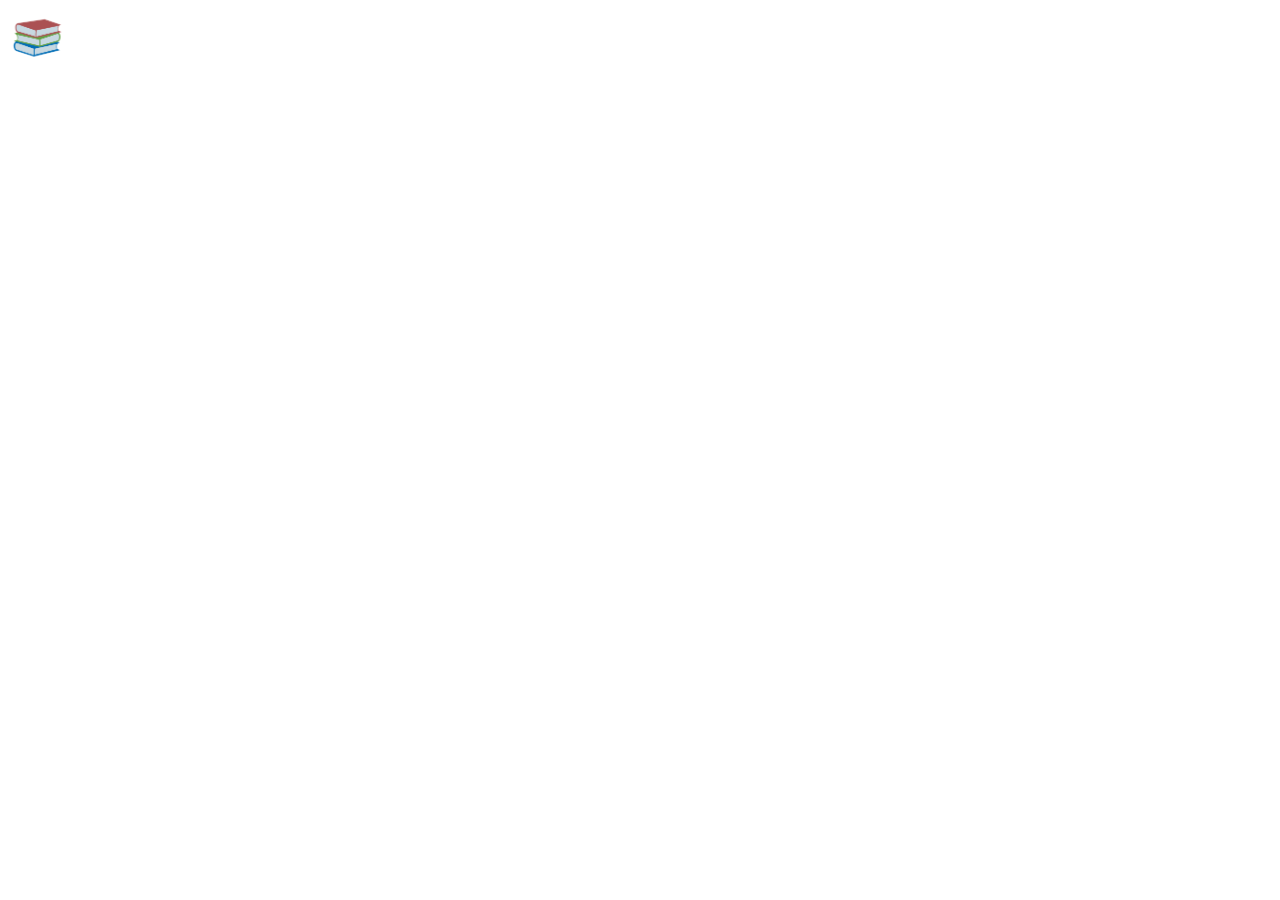
<file: suggest.html>
<html>
<head>
    <title>Suggestion</title>
    <link rel="icon" href="books.png">
    <link rel="stylesheet" href="suggest.css">
    <meta name="viewport" content="width=device-width, initial-scale=1">
    <script async src="https://pagead2.googlesyndication.com/pagead/js/adsbygoogle.js?client=ca-pub-4279285323013376"
     crossorigin="anonymous"></script>
</head>
<body>

    <div class="big-container">
        <div class="navbar">
            <a href="index.html"><img src="books.png" class="logo"></a>
            <nav>
                <ul>
                    <li><a href="index.html">Home</a></li>
                    <li><a href="words.html">Words</a></li>
                    <li><a href="suggest.html">Suggestion</a></li>
                    <li><a href="about.html">About</a></li>
                </ul>
            </nav>
        </div>
    </div>

    <div class="vertical-menu">
        <img src="books.png" class="small-logo center">
        <a href="index.html">Home</a>
        <a href="words.html">Words</a>
        <a href="suggest.html">Suggestion</a>
        <a href="about.html">About</a>
    </div>

    <br><br><br><br><br><br>
    <h1 class="center">Suggestion For You</h1>

    <p class="center">You have to use it for 3days first...</p>
    
    <!-- Cloudflare Web Analytics --><script defer src='https://static.cloudflareinsights.com/beacon.min.js' data-cf-beacon='{"token": "3eaa3dca5cfd48f0aa2c6c5c46b6d261"}'></script><!-- End Cloudflare Web Analytics -->

</body>
</html>
</file>
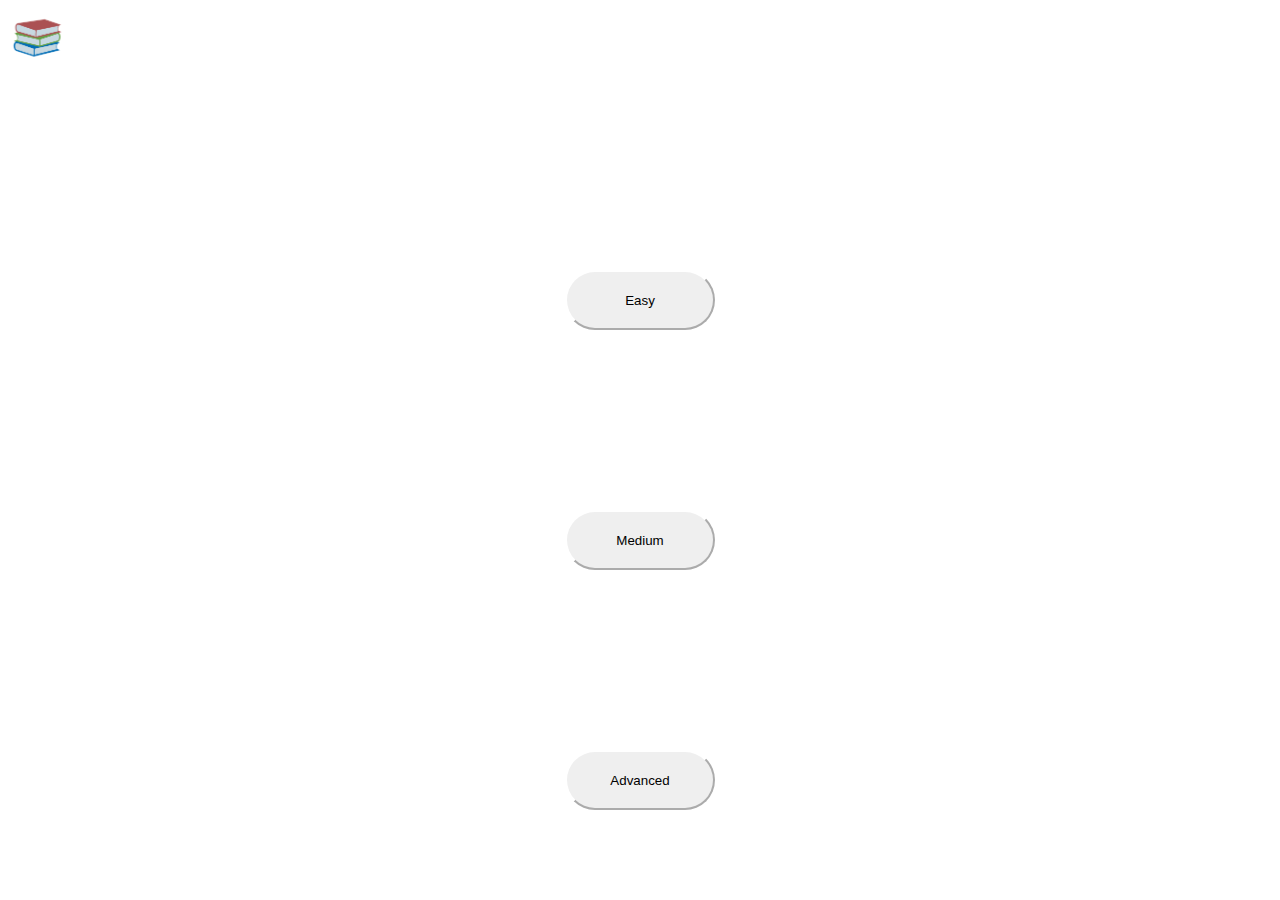
<file: words.html>
<html>
<head>
    <title>Words</title>
    <link rel="icon" href="books.png">
    <link rel="stylesheet" href="words.css">
    <meta name="viewport" content="width=device-width, initial-scale=1">
    <script async src="https://pagead2.googlesyndication.com/pagead/js/adsbygoogle.js?client=ca-pub-4279285323013376"
     crossorigin="anonymous"></script>
</head>
<body>

    <div class="big-container">
        <div class="navbar" >
            <a href="index.html"><img src="books.png" class="logo"></a>
            <nav>
                <ul>
                    <li><a href="index.html">Home</a></li>
                    <li><a href="words.html">Words</a></li>
                    <li><a href="suggest.html">Suggestion</a></li>
                    <li><a href="about.html">About</a></li>
                </ul>
            </nav>
        </div>
    </div>

    <div class="vertical-menu">
        <img src="books.png" class="small-logo center">
        <a href="index.html">Home</a>
        <a href="words.html">Words</a>
        <a href="suggest.html">Suggestion</a>
        <a href="about.html">About</a>
    </div>

    <br><br><br><br>
    <h1 class="center">Pick Up...</h1>
    <br><br><br><br>
    <a href="easy.html"><button class="center">Easy</button></a>

    <br><br><br><br><br><br><br><br><br><br>
    <a href="medium.html"><button class="center">Medium</button></a>

    <br><br><br><br><br><br><br><br><br><br>
    <a href="advanced.html"><button class="center">Advanced</button></a>
    
    <!-- Cloudflare Web Analytics --><script defer src='https://static.cloudflareinsights.com/beacon.min.js' data-cf-beacon='{"token": "3eaa3dca5cfd48f0aa2c6c5c46b6d261"}'></script><!-- End Cloudflare Web Analytics -->

</body>
</html>
</file>
<file: home.css>
.logo{
    height: 60px;
    padding: 0px 0px;
}

ul{
    float: right;
    font-size: 18px;
    margin-top: -50px;
    font-family: arial;
}

nav ul li{
    padding: 5px;
    display: inline-block;
}

a{
    color: white;
    text-decoration: none;
}

a:hover{
    color: gray;
    font-size: 25px;
}

.big-container{
    border-radius: 15px;
}

.small-logo{
    height: 100px;
}

.vertical-menu{
    width: 200px;
    display: none;
}

.vertical-menu a{
    display: block;
    padding: 12px;
    text-align: center;
}

.vertical-menu a:hover{
    color: white;
    background-color: gray;
}

.center{
    display: block;
    margin: auto;
    text-align: center;
}

h1{
    color: white;
    font-size: 70px;
    font-family: arial;
}

button{
    height: 50px;
    width: 200px;
    border-radius: 40px;
    border-color: gainsboro;
    box-shadow: 2px 3px 4px white;
}

body{
    background-size: cover;
    background-image: url("https://c4.wallpaperflare.com/wallpaper/288/107/735/rose-ashes-fire-black-dark-theme-wallpaper-preview.jpg")
}

@media screen  and (max-width: 370px) {
    .big-container{
        display: none;
    }

    .vertical-menu{
        display: contents;
    }

}
</file>
<file: about.css>
.logo{
    height: 60px;
    padding: 0px 0px;
}

ul{
    float: right;
    font-size: 18px;
    margin-top: -50px;
    font-family: arial;
}

nav ul li{
    padding: 5px;
    display: inline-block;
}

a{
    color: white;
    text-decoration: none;
}

a:hover{
    color: gray;
    font-size: 25px;
}

.big-container{
    border-radius: 15px;
}

.small-logo{
    height: 100px;
}

.vertical-menu{
    width: 200px;
    display: none;
}

.vertical-menu a{
    display: block;
    padding: 12px;
    text-align: center;
}

.vertical-menu a:hover{
    color: white;
    background-color: gray;
}

.center{
    display: block;
    margin: auto;
    text-align: center;
}

.info{
    color: gray;
    font-size: 30px;
    font-family: arial;
}

.info a{
    color: white;
}

.info a:hover{
    color: aqua;
}

img{
    height: 300px;
    opacity: 50%;
}

body{
    background-size: cover;
    background-image: url("https://c4.wallpaperflare.com/wallpaper/288/107/735/rose-ashes-fire-black-dark-theme-wallpaper-preview.jpg")
}

@media screen  and (max-width: 370px) {
    .big-container{
        display: none;
    }

    .vertical-menu{
        display: contents;
    }

}
</file>
<file: advanced.css>
.logo{
    height: 60px;
    padding: 0px 0px;
}

ul{
    float: right;
    font-size: 18px;
    margin-top: -50px;
    font-family: arial;
}

nav ul li{
    padding: 5px;
    display: inline-block;
}

a{
    color: white;
    text-decoration: none;
}

a:hover{
    color: gray;
    font-size: 25px;
}

.big-container{
    border-radius: 15px;
}

.small-logo{
    height: 100px;
}

.vertical-menu{
    width: 200px;
    display: none;
}

.vertical-menu a{
    display: block;
    padding: 12px;
    text-align: center;
}

.vertical-menu a:hover{
    color: white;
    background-color: gray;
}

.center{
    display: block;
    margin: auto;
    text-align: center;
}

h1{
    color: white;
    font-size: 40px;
    font-family: arial;
}

h1:hover{
    color: aqua;
    letter-spacing: 3px;
}

table{
    margin: auto;
    color: white;
    font-size: 22px;
    text-align: center;
    font-family: arial;
}

table:hover{
    color: aquamarine;
}

body{
    background-size: cover;
    background-image: url("https://c4.wallpaperflare.com/wallpaper/288/107/735/rose-ashes-fire-black-dark-theme-wallpaper-preview.jpg")
}

@media screen  and (max-width: 370px) {
    .big-container{
        display: none;
    }

    .vertical-menu{
        display: contents;
    }

}
</file>
<file: easy.css>
.logo{
    height: 60px;
    padding: 0px 0px;
}

ul{
    float: right;
    font-size: 18px;
    margin-top: -50px;
    font-family: arial;
}

nav ul li{
    padding: 5px;
    display: inline-block;
}

a{
    color: white;
    text-decoration: none;
}

a:hover{
    color: gray;
    font-size: 25px;
}

.big-container{
    border-radius: 15px;
}

.small-logo{
    height: 100px;
}

.vertical-menu{
    width: 200px;
    display: none;
}

.vertical-menu a{
    display: block;
    padding: 12px;
    text-align: center;
}

.vertical-menu a:hover{
    color: white;
    background-color: gray;
}

.center{
    display: block;
    margin: auto;
    text-align: center;
}

table{
    margin: auto;
    font-size: 22px;
    text-align: center;
    font-family: arial;
}

table:hover{
    color: aquamarine;
    transition-duration: 0.5s;
}

h1{
    color: white;
    font-size: 40px;
    font-family: arial;
}

h1:hover{
    color: aqua;
    letter-spacing: 3px;
}

body{
    color: white;
    background-size: cover;
    background-image: url("https://c4.wallpaperflare.com/wallpaper/288/107/735/rose-ashes-fire-black-dark-theme-wallpaper-preview.jpg")
}

@media screen  and (max-width: 370px) {
    .big-container{
        display: none;
    }

    .vertical-menu{
        display: contents;
    }

}
</file>
<file: medium.css>
.logo{
    height: 60px;
    padding: 0px 0px;
}

ul{
    float: right;
    font-size: 18px;
    margin-top: -50px;
    font-family: arial;
}

nav ul li{
    padding: 5px;
    display: inline-block;
}

a{
    color: white;
    text-decoration: none;
}

a:hover{
    color: gray;
    font-size: 25px;
}

.big-container{
    border-radius: 15px;
}

.small-logo{
    height: 100px;
}

.vertical-menu{
    width: 200px;
    display: none;
}

.vertical-menu a{
    display: block;
    padding: 12px;
    text-align: center;
}

.vertical-menu a:hover{
    color: white;
    background-color: gray;
}

.center{
    display: block;
    margin: auto;
    text-align: center;
}

h1{
    color: white;
    font-size: 40px;
    font-family: arial;
}

h1:hover{
    color: aqua;
    letter-spacing: 3px;
}

table{
    margin: auto;
    color: white;
    font-size: 22px;
    text-align: center;
    font-family: arial;
}

table:hover{
    color: aquamarine;
}

body{
    background-size: cover;
    background-image: url("https://c4.wallpaperflare.com/wallpaper/288/107/735/rose-ashes-fire-black-dark-theme-wallpaper-preview.jpg")
}

@media screen  and (max-width: 370px) {
    .big-container{
        display: none;
    }

    .vertical-menu{
        display: contents;
    }

}
</file>
<file: suggest.css>
.logo{
    height: 60px;
    padding: 0px 0px;
}

ul{
    float: right;
    font-size: 18px;
    margin-top: -50px;
    font-family: arial;
}

nav ul li{
    padding: 5px;
    display: inline-block;
}

a{
    color: white;
    text-decoration: none;
}

a:hover{
    color: gray;
    font-size: 25px;
}

.big-container{
    border-radius: 15px;
}

.small-logo{
    height: 100px;
}

.vertical-menu{
    width: 200px;
    display: none;
}

.vertical-menu a{
    display: block;
    padding: 12px;
    text-align: center;
}

.vertical-menu a:hover{
    color: white;
    background-color: gray;
}

.center{
    display: block;
    margin: auto;
    text-align: center;
}

h1{
    color: white;
    font-size: 50px;
    font-family: arial;
}

p{
    color: white;
}

body{
    background-size: cover;
    background-image: url("https://c4.wallpaperflare.com/wallpaper/288/107/735/rose-ashes-fire-black-dark-theme-wallpaper-preview.jpg")
}

@media screen  and (max-width: 370px) {
    .big-container{
        display: none;
    }

    .vertical-menu{
        display: contents;
    }

}
</file>
<file: words.css>
.logo{
    height: 60px;
    padding: 0px 0px;
}

ul{
    float: right;
    font-size: 18px;
    margin-top: -50px;
    font-family: arial;
}

nav ul li{
    padding: 5px;
    display: inline-block;
}

a{
    color: white;
    text-decoration: none;
}

a:hover{
    color: gray;
    font-size: 25px;
}

.big-container{
    border-radius: 15px;
}

.small-logo{
    height: 100px;
}

.vertical-menu{
    width: 200px;
    display: none;
}

.vertical-menu a{
    display: block;
    padding: 12px;
    text-align: center;
}

.vertical-menu a:hover{
    color: white;
    background-color: gray;
}

.center{
    display: block;
    margin: auto;
    text-align: center;
}

.words{
    height: 200px;
    width: 200px;
    background-color: red;
}

button{
    height: 60px;
    width: 150px;
    border-radius: 30px;
    border-color: white;
    box-shadow: 2px 3px 4px white;
}

h1{
    color: white;
    font-size: 50px;
    font-family: arial;
}

body{
    background-size: cover;
    background-image: url("https://c4.wallpaperflare.com/wallpaper/288/107/735/rose-ashes-fire-black-dark-theme-wallpaper-preview.jpg")
}

@media screen  and (max-width: 370px) {
    .big-container{
        display: none;
    }
    .vertical-menu{
        display: contents;
    }
}
</file>
